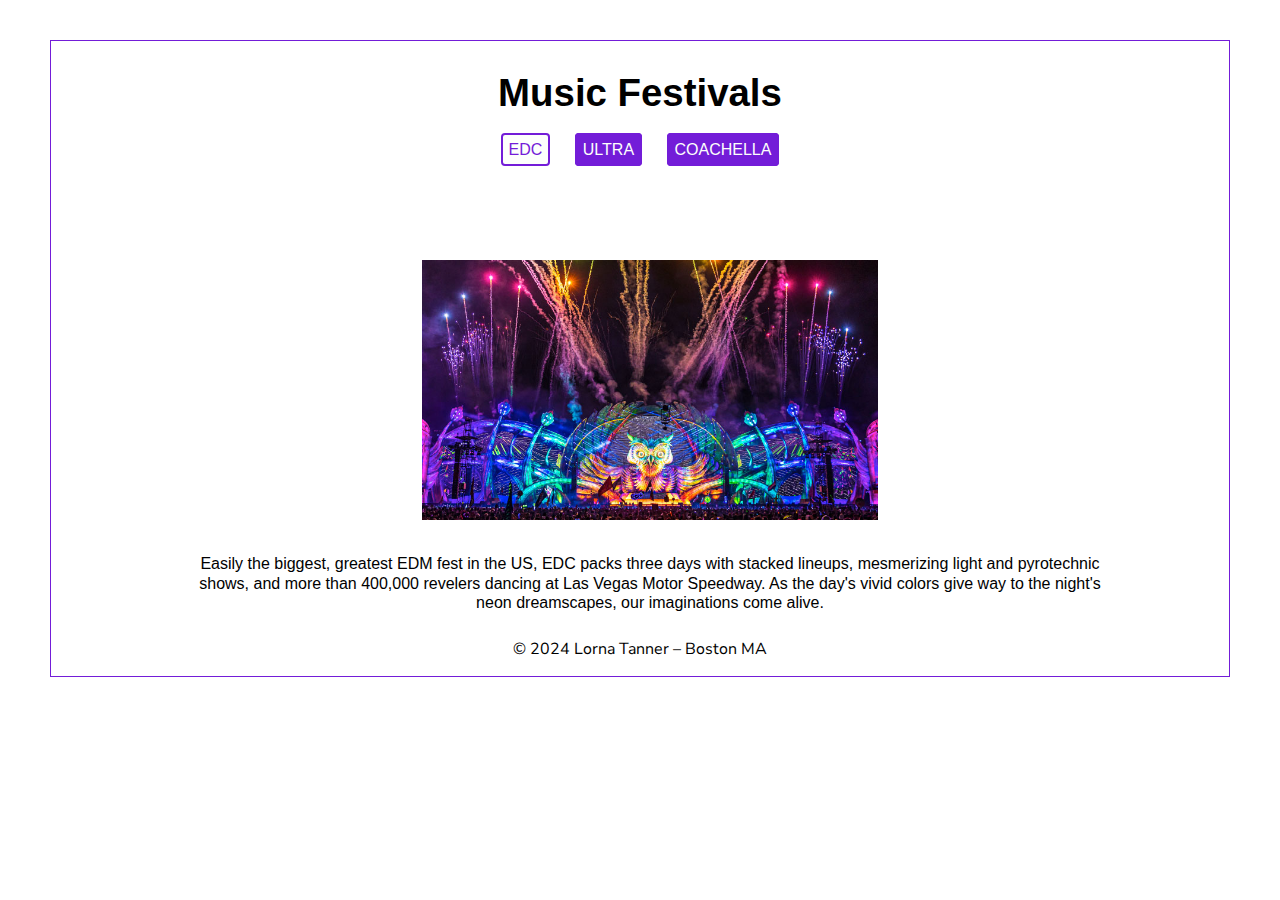
<file: index.html>
<html>
<head>
<title>
Music
</title>
<link rel="stylesheet" type="text/css" href="format.css" />
<link rel="preconnect" href="https://fonts.googleapis.com">
<link rel="preconnect" href="https://fonts.gstatic.com" crossorigin>
<link href="https://fonts.googleapis.com/css2?family=Nunito+Sans:wght@600&display=swap" rel="stylesheet">
</head>
<body>
<div id="parent">

	<div id="header">
	<h1>Music Festivals</h1>
	<a href="index.html" id="activetab">EDC</a>
	<a href="ultra.html">ULTRA</a>
	<a href="coachella.html">COACHELLA</a>

	</div><!--close for header-->

	<div id="content">
	<img src="images/edc.jpeg" alt="EDC stage at night" title="Electric Daisy Carnival" class="pic1"/>
    <div class="text1">
        Easily the biggest, greatest EDM fest in the US, EDC packs three days with stacked lineups, mesmerizing light and pyrotechnic shows, and more than 400,000 revelers dancing at Las Vegas Motor Speedway. As the day's vivid colors give way to the night's neon dreamscapes, our imaginations come alive.
    </div>
	</div><!--close for content-->

	<div id="footer">
	© 2024 Lorna Tanner – Boston MA
	</div><!--close for footer-->


</div><!--close for parent-->
</body>
</html>
</file>
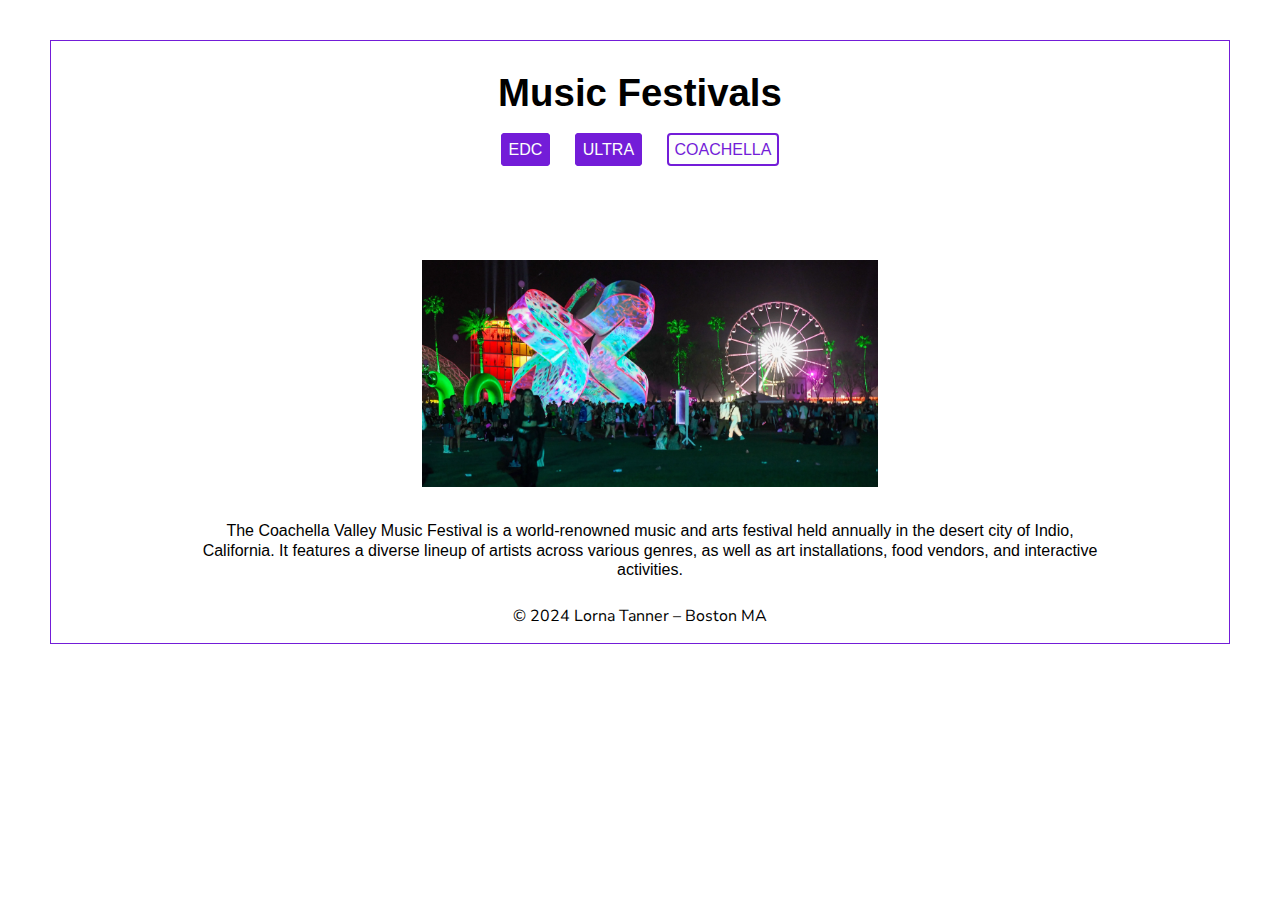
<file: coachella.html>
<html>
<head>
<title>
Music Festivals
</title>
<link rel="stylesheet" type="text/css" href="format.css" />
<link rel="preconnect" href="https://fonts.googleapis.com">
<link rel="preconnect" href="https://fonts.gstatic.com" crossorigin>
<link href="https://fonts.googleapis.com/css2?family=Nunito+Sans:wght@600&display=swap" rel="stylesheet">
</head>
<body>
<div id="parent">

	<div id="header">
	<h1>Music Festivals</h1>
	<a href="index.html">EDC</a>
	<a href="ultra.html">ULTRA</a>
	<a href="coachella.html" id="activetab">COACHELLA</a>

	</div><!--close for header-->

	<div id="content">
	<img src="images/coachella.webp" alt="Coachella at night" title="Coachella" class="pic1"/>
	<div class="text1">
	The Coachella Valley Music Festival is a world-renowned music and arts festival held annually in the desert city of Indio, California. It features a diverse lineup of artists across various genres, as well as art installations, food vendors, and interactive activities.
	</div>
	</div><!--close for content-->

	<div id="footer">
	© 2024 Lorna Tanner – Boston MA
	</div><!--close for footer>


</div><!--close for parent-->
</body>
</html>
</file>
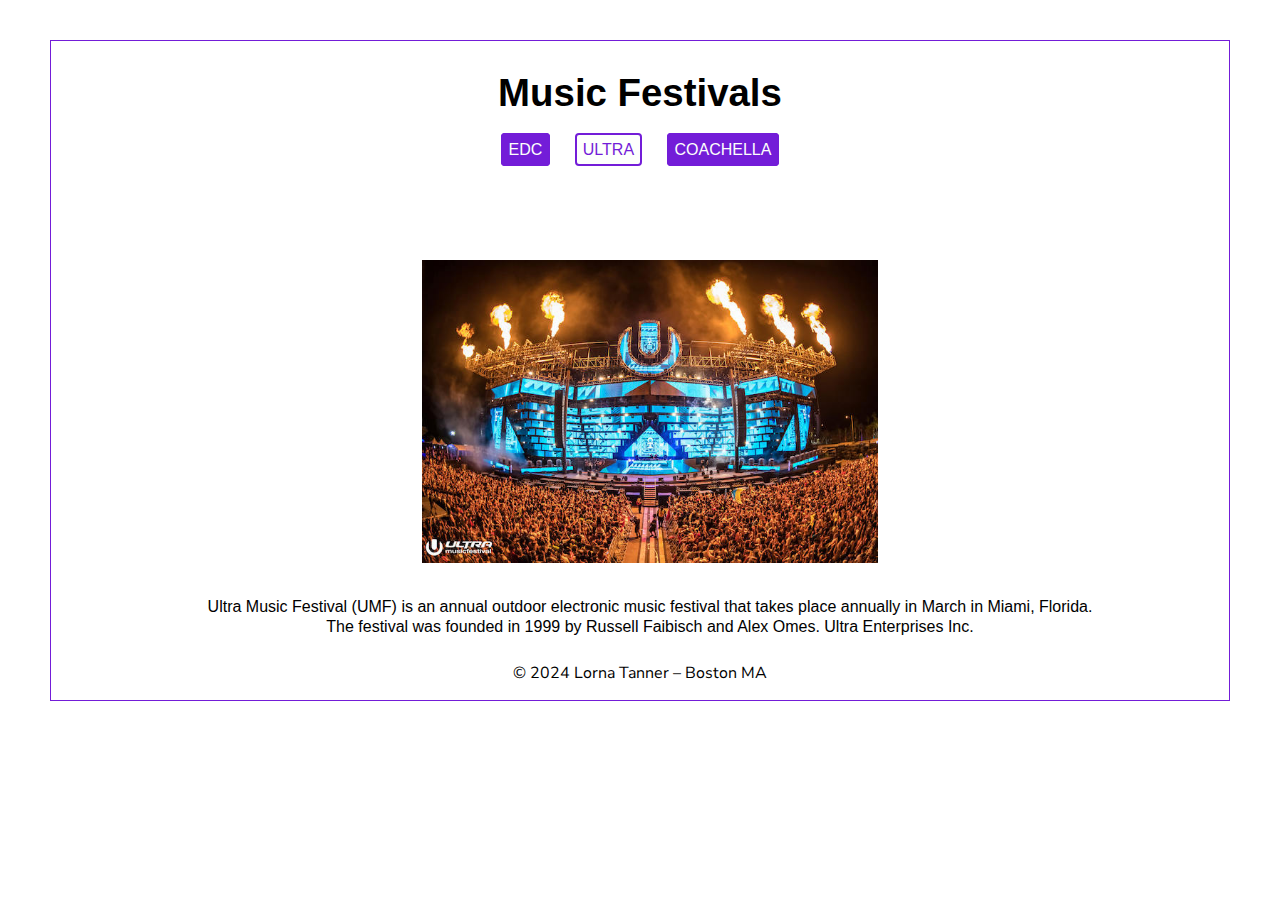
<file: ultra.html>
<html>
<head>
<title>
Music Festivals
</title>
<link rel="stylesheet" type="text/css" href="format.css" />
<link rel="preconnect" href="https://fonts.googleapis.com">
<link rel="preconnect" href="https://fonts.gstatic.com" crossorigin>
<link href="https://fonts.googleapis.com/css2?family=Nunito+Sans:wght@600&display=swap" rel="stylesheet">
</head>
<body>
<div id="parent">

	<div id="header">
	<h1>Music Festivals</h1>
	<a href="index.html">EDC</a>
	<a href="ultra.html" id="activetab">ULTRA</a>
	<a href="coachella.html">COACHELLA</a>

	</div><!--close for header-->

	<div id="content">
	<img src="images/ultra.jpeg" alt="Ultra stage at night" title="Ultra Miami" class="pic1"/>
	<div class="text1">
	Ultra Music Festival (UMF) is an annual outdoor electronic music festival that takes place annually in March in Miami, Florida. The festival was founded in 1999 by Russell Faibisch and Alex Omes. Ultra Enterprises Inc.
	</div>
	</div><!--close for content-->

	<div id="footer">
	© 2024 Lorna Tanner – Boston MA
	</div><!--close for footer>


</div><!--close for parent-->
</body>
</html>
</file>
<file: format.css>
body{
	background: #ffffff;
	font-family: "helvetica", "arial", "sans-serif"
	}
	
#parent{
	border: 1px solid #731dd8;
	width: 90%;
    margin-top: 40px;
	margin-left: auto;
	margin-right: auto;/*centers reign in browser*/
	text-align: center;/*centers content in a region*/
	padding: 20px;
    padding-bottom: 0px;
	box-shadow: #777777 0px 0px 0px;
	}
	
#header{
	background: #ffffff;
	width: 100%;
	height: 20%;
	margin-left: auto;
	margin-right: auto;/*centers reign in browser*/
	text-align: center;/*centers content in a region*/
	padding: 10px;
	box-sizing: border-box;
	border-radius: 10px;
	}
	
#content{
	background: #ffffff;
	width: 100%;
	margin-top: 10px;
	margin-left: auto;
	margin-right: auto;/*centers reign in browser*/
	text-align: center;/*centers content in a region*/
	padding: 10px;
	border-radius: 10px;
	}
	
#footer{
	background: #ffffff;
	width: 100%;
	margin-top: 16px;
    margin-bottom: 16px;
	text-align: center;/*centers content in a region*/
	padding: 0px;
	box-sizing: border-box;
	font-family: 'Nunito Sans', sans-serif;
	border-radius: 1px;
    border-bottom: #731dd8;
	}
	
h1{
	margin-top: 0px;
	font-size: 2.4em;
	}
	
	
.pic1{
	width: 40%;
	border: 2px solid #ffffff;
    margin-bottom: 32px;
	}
	
.text1{
	font-size: 1em;
	color: #000000;
	line-height: 1.2em;
	text-align: center;
    width: 80%;
    margin-left: 10%;
	}

    

a, #activetab:hover{
    text-decoration: none; 
    color: #FDFFFC; 
    margin: 10px; 
    background: #731dd8; 
    padding: 6px; 
    border-radius: 4px;
    border-width: 2px;
    border-style: solid;
    border-color:#731dd8
    }


a:hover, #activetab{
    text-decoration: none; 
    color: #731dd8; 
    margin: 10px; 
    background: #FDFFFC; 
    padding: 6px; 
    border-color: #731dd8; 
    border-style: solid;
    border-width: 2px;
    border-radius: 4px;
    }
</file>
